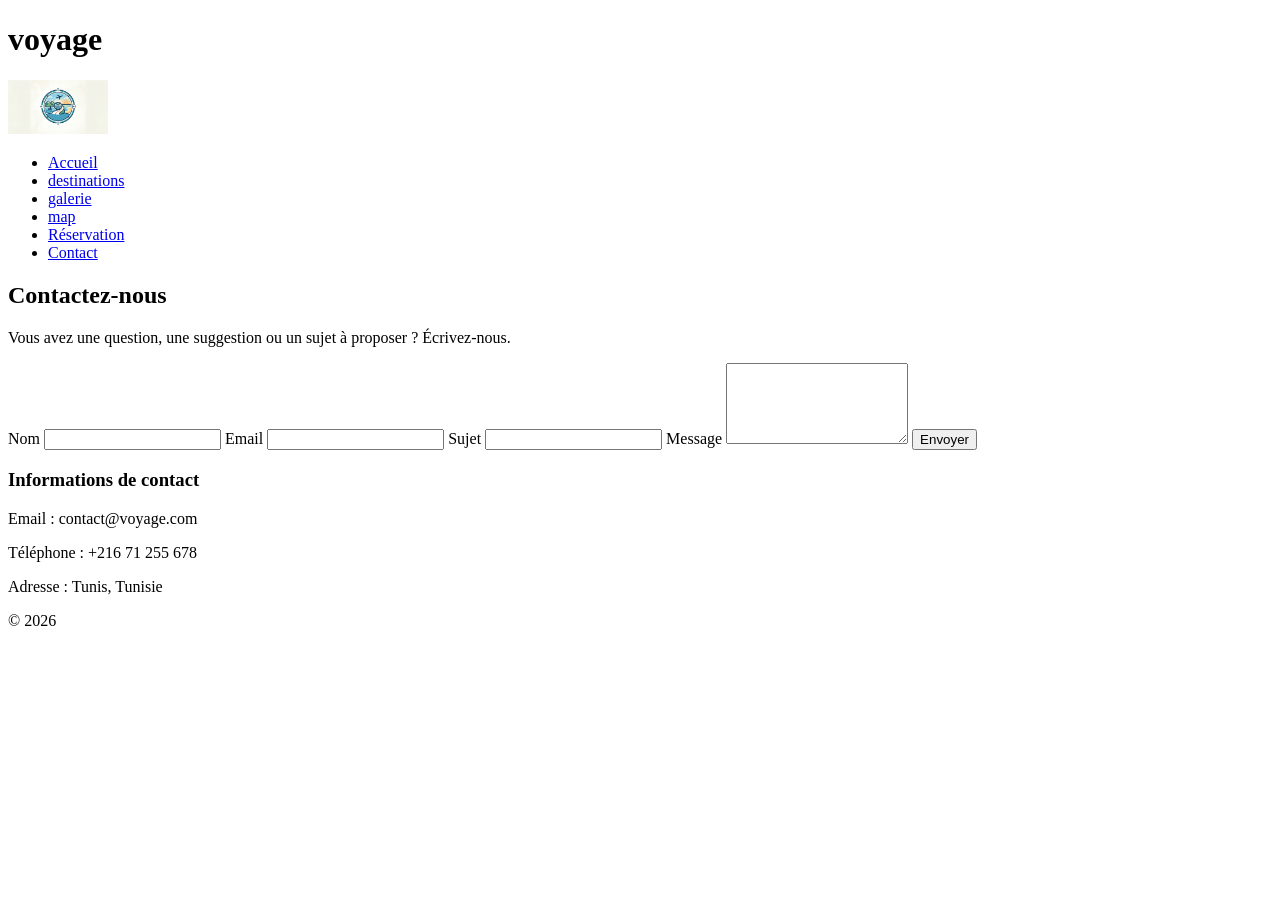
<file: html/contact.html>
<!DOCTYPE html>
<html lang="en">
<head>
    <meta charset="UTF-8">
    <meta name="viewport" content="width=device-width, initial-scale=1.0">
    <title>destination</title>
</head>
<body>
    <header id="top">
      <div class="container">
        <div class="brand">
          <h1>voyage</h1>
          
        </div>
       <nav>
        <img src="/logo.png" alt="" width="100">

            <ul>
            
        
           <li> <a href="./index.html">Accueil</a> </li>
           <li> <a href="./destination.html">destinations</a> </li>
             <li><a href="./galerie.html">galerie</a> </li>
            
           <li> <a href="./map.html">map</a> </li>
            
            <li><a href="./reservation.html">Réservation</a> </li>
             <li><a href="./contact.html">Contact</a> </li>
            
            </ul>
        </nav>
      </div>
        </div>
  </header>
      <main>
      <div class="container">
        <section class="contact-card">
          <h2>Contactez-nous</h2>
          <p>
            Vous avez une question, une suggestion ou un sujet à proposer ?
            Écrivez-nous.
          </p>

          <form>
            <label for="name">Nom</label>
            <input type="text" id="name" name="name" />

            <label for="email">Email</label>
            <input type="email" id="email" name="email" />

            <label for="subject">Sujet</label>
            <input type="text" id="subject" name="subject" />

            <label for="message">Message</label>
            <textarea id="message" name="message" rows="5"></textarea>

            <button type="submit">Envoyer</button>
          </form>

          <h3>Informations de contact</h3>
          <p>Email : contact@voyage.com</p>
          <p>Téléphone : +216 71 255 678</p>
          <p>Adresse : Tunis, Tunisie</p>
        </section>
      </div>
    </main>
    <footer>
        <span> © 2026 </span>

    </footer>
    
</body>
</html>
</file>
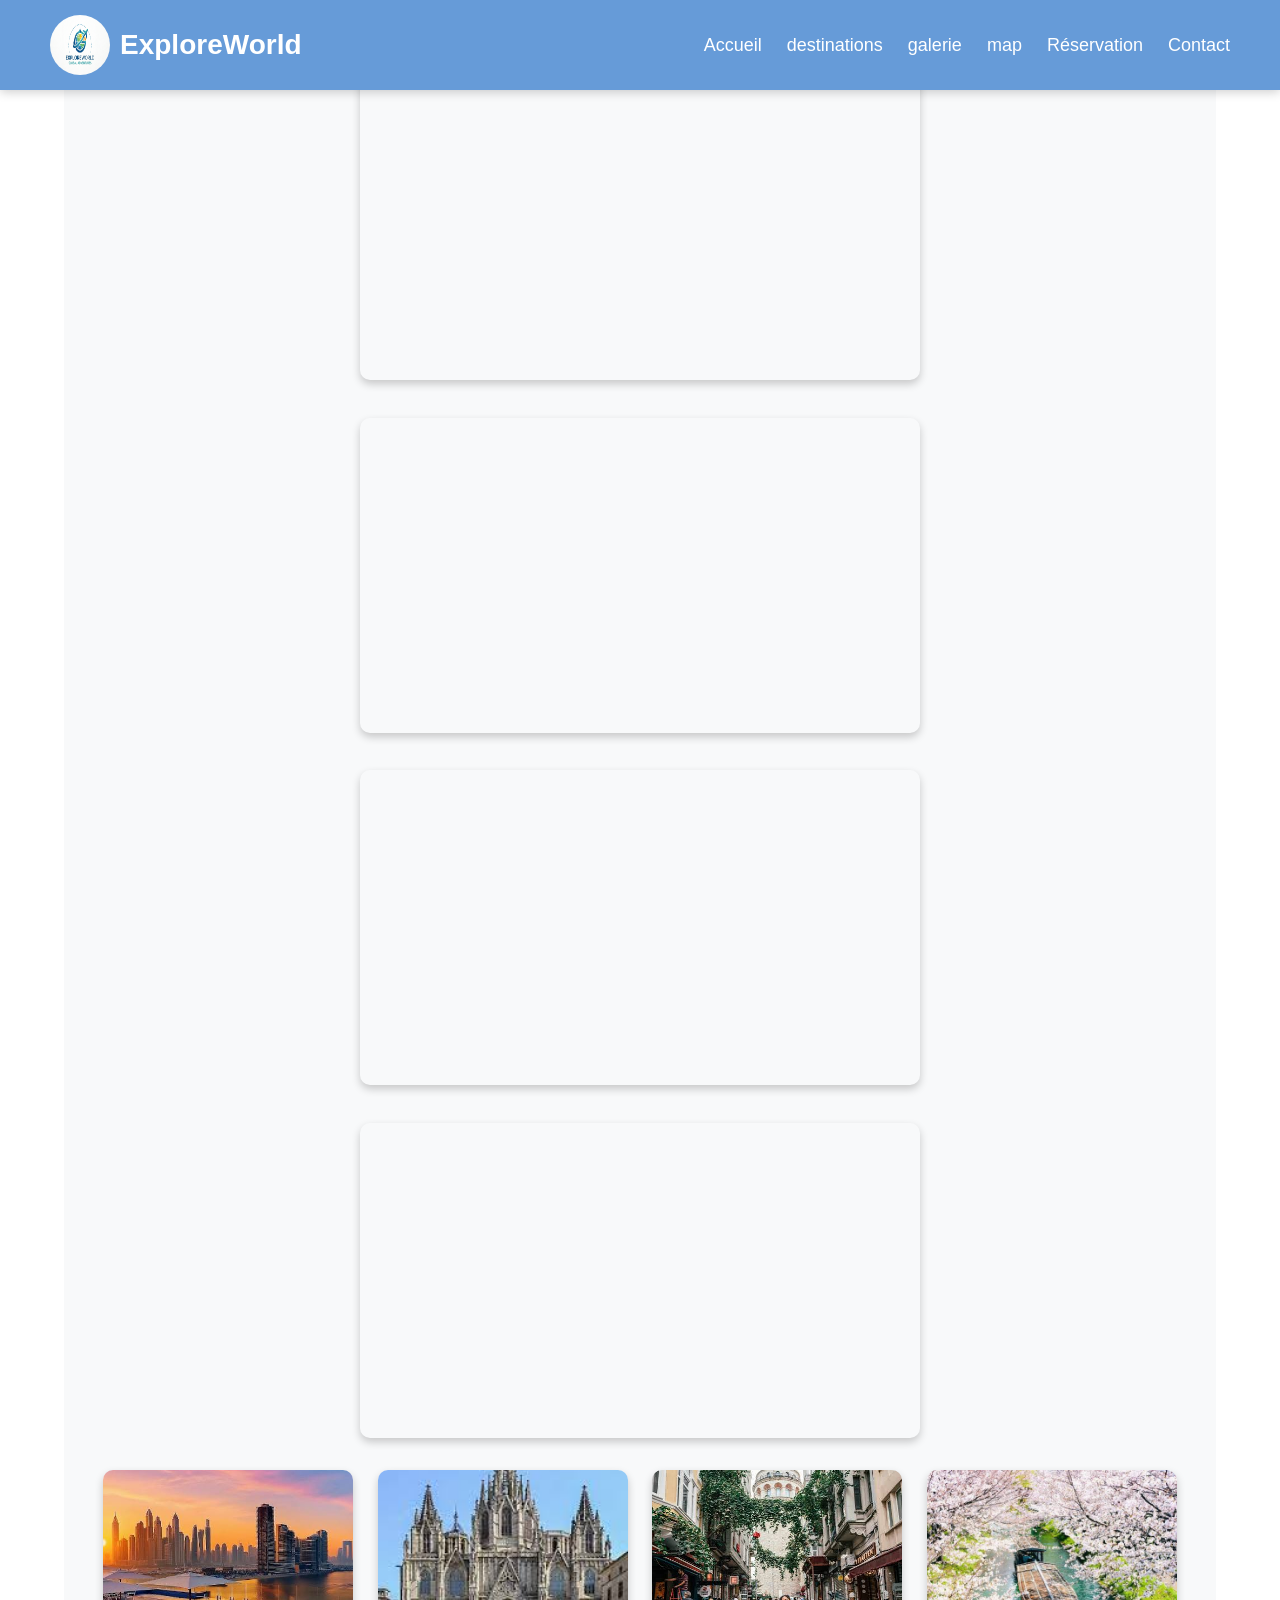
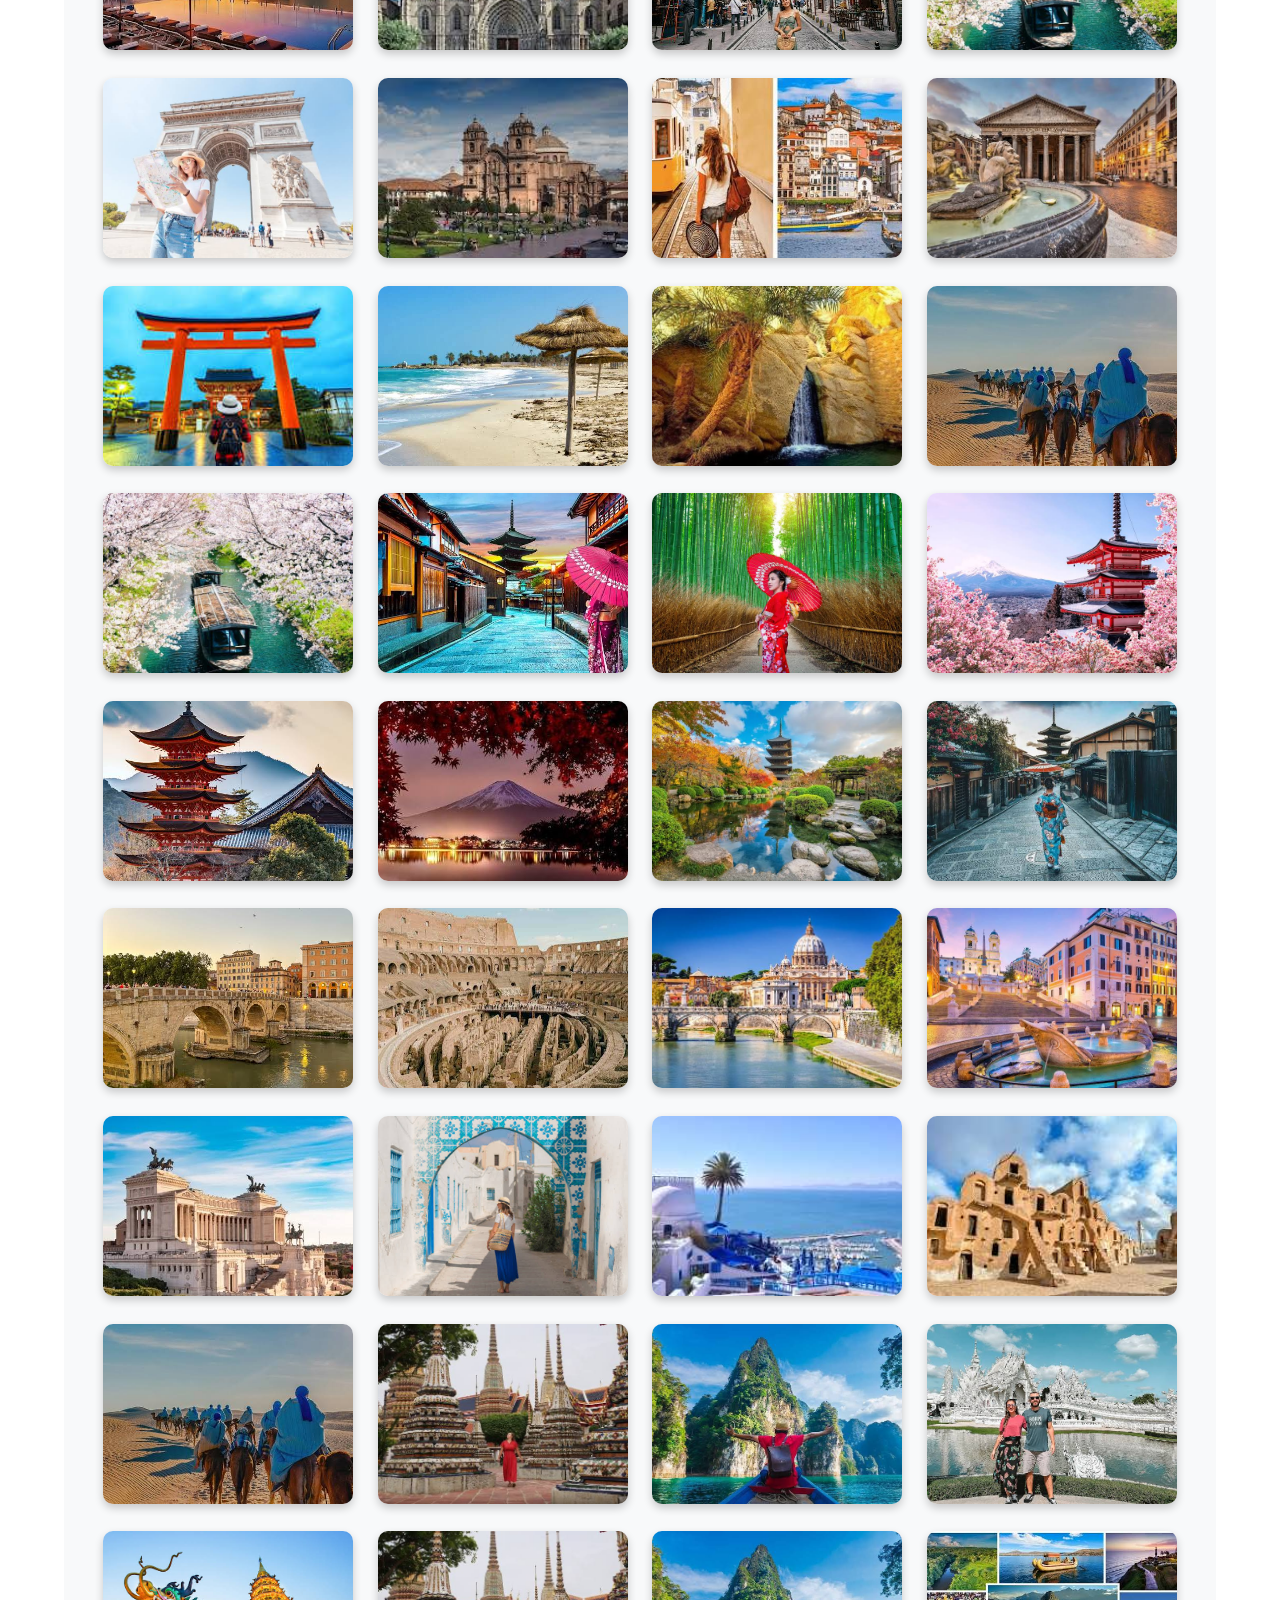
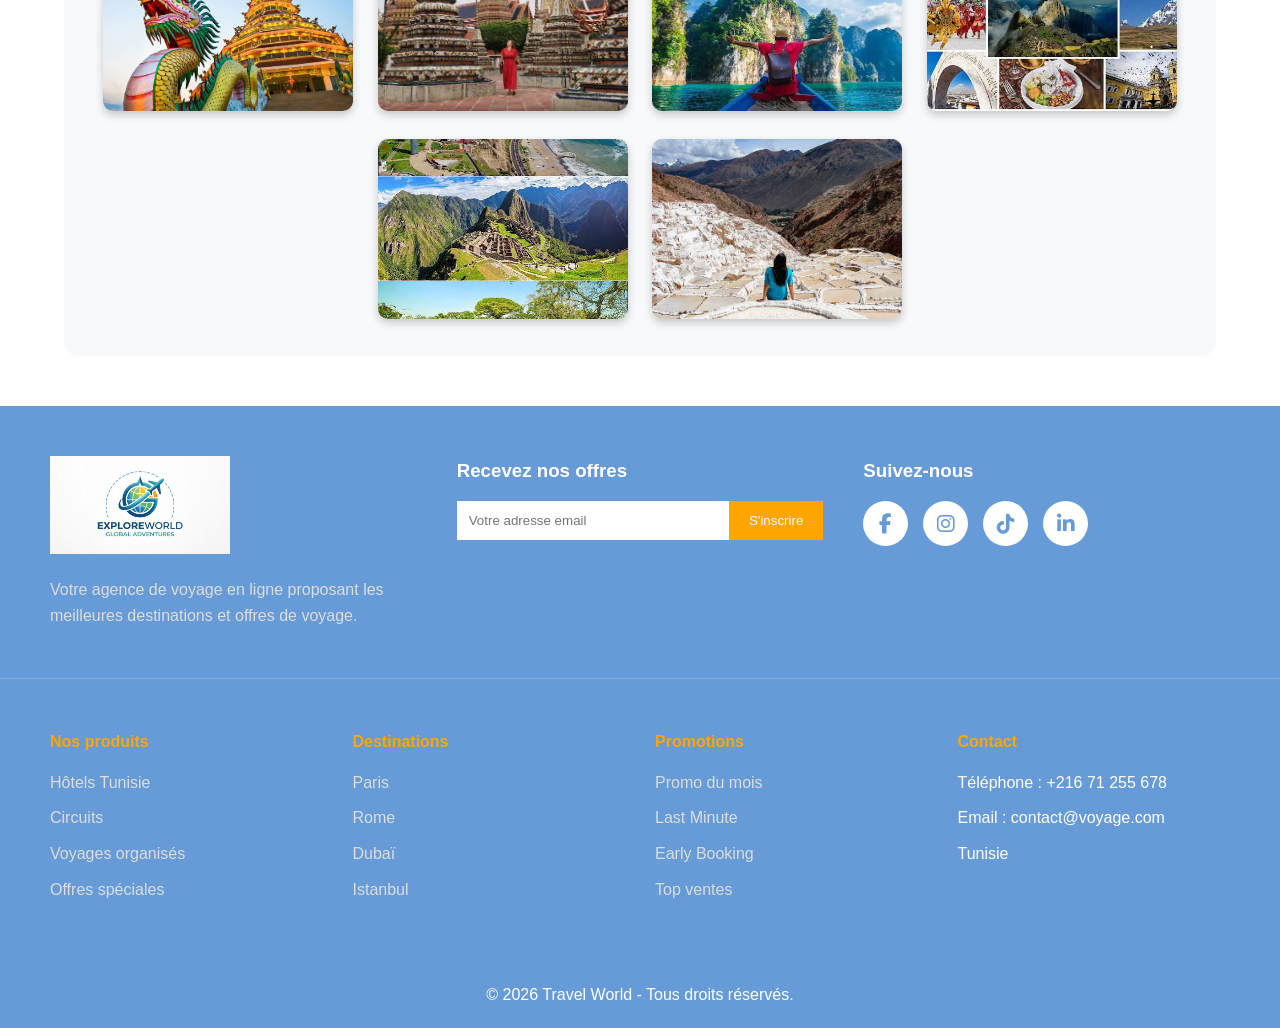
<file: html/galerie.html>
<!DOCTYPE html>
<html lang="en">
<head>
    <meta charset="UTF-8">
    <meta name="viewport" content="width=device-width, initial-scale=1.0">
    <title>destination</title>
    <link rel="stylesheet" href="/css/style.css">
    <link rel="stylesheet" href="/css/galerie.css">
</head>
<body>
    <header id="top">
     
        <div class="brand">
          
           <img src="/galerie index/Gemini_Generated_Image_dwejr8dwejr8dwej.png" alt="" width="100">
           <h1>ExploreWorld</h1>
        </div>
       <nav>

            <ul>
            
        
           <li> <a href="/index.html">Accueil</a> </li>
           <li> <a href="/html/destination.html">destinations</a> </li>
             <li><a href="/html/galerie.html">galerie</a> </li>
            
           <li> <a href="/html/map.html">map</a> </li>
            
            <li><a href="/html/reservation.html">Réservation</a> </li>
             <li><a href="/html/contact.html">Contact</a> </li>
            
            </ul>
        </nav>
      </div>
      
  </header>
  <main>
    <section class="video">
        <iframe width="560" height="315" src="https://www.youtube.com/embed/S0Q7qrja0Yk?si=aAp37hOuOF4hiBvK" title="YouTube video player" frameborder="0" allow="accelerometer; autoplay; clipboard-write; encrypted-media; gyroscope; picture-in-picture; web-share" referrerpolicy="strict-origin-when-cross-origin" allowfullscreen></iframe>
        <br>
        <iframe width="560" height="315" src="https://www.youtube.com/embed/QF3F-Tuh3Q0?si=nT69KimuMxZfyWgF" title="YouTube video player" frameborder="0" allow="accelerometer; autoplay; clipboard-write; encrypted-media; gyroscope; picture-in-picture; web-share" referrerpolicy="strict-origin-when-cross-origin" allowfullscreen></iframe>
        <br>
        <iframe width="560" height="315" src="https://www.youtube.com/embed/BXi8Kx9Ooh8?si=4xoVpylpueBFf81Z" title="YouTube video player" frameborder="0" allow="accelerometer; autoplay; clipboard-write; encrypted-media; gyroscope; picture-in-picture; web-share" referrerpolicy="strict-origin-when-cross-origin" allowfullscreen></iframe>
        <br>
        <iframe width="560" height="315" src="https://www.youtube.com/embed/suLLX56aiN0?si=atLBxLsY6dvuc5Z_" title="YouTube video player" frameborder="0" allow="accelerometer; autoplay; clipboard-write; encrypted-media; gyroscope; picture-in-picture; web-share" referrerpolicy="strict-origin-when-cross-origin" allowfullscreen></iframe>
        <br>
        <img src="/galeries/dubai3.jpg" alt="">
        <img src="/galeries/espagne1.jpg" alt="">
        <img src="/galeries/istanboul5.jpg" alt="">
        <img src="/galeries/japon3.jpg" alt="">
        <img src="/galeries/paris3.jpg" alt="">
        <img src="/galeries//preu1.jpg" alt="">
        <img src="/galeries/portugal2.jpg" alt="">
        <img src="/galeries/rome6.jpg" alt="">
        <img src="/galeries/tokyo1.jpg" alt="">
        <img src="/galeries/tunisie3.jpg" alt="">
        <img src="/galeries/tunisie4.jpg" alt="">
        <img src="/galeries/tunis6.jpg" alt="">
        <img src="/galeries/japon3.jpg" alt="" width="200px">
        <img src="/galeries/japon4.jpg" alt="" width="200px">
        <img src="/galeries/japon5.jpg" alt="" width="200PX">
        <img src="/galeries/japon2.jpg" alt="" width="200px">
        <img src="/galeries/japon1.2.jpg" alt="" width="150px">
        <img src="/galeries/japon1.3.jpg" alt="" width="150px">
        <img src="/galeries/japon1.4.jpg" alt="" width="200px">
        <img src="/galeries/japon1.1.jpg" alt="" width="200px">
        <img src="/galeries/rome7.jpg" alt="" width="150px">
        <img src="/galeries/rome1.1.jpg" alt="" width="150px">
        <img src="/galeries/rome1.2.jpg" alt="" width="200px">
        <img src="/galeries/rome1.3.jpg" alt="" width="200px">
        <img src="/galeries/rome1.4.jpg" alt="" width="150px">
        <img src="/galeries/tunis3.jpg" alt="" width="200px">
        <img src="/galeries/tunis4.jpg" alt="" width="300px">
        <img src="/galeries/tunis5.jpg" alt="" width="200px">
        <img src="/galeries/tunis6.jpg" alt="" width="200px">
        <img src="/galeries/bangkok3.jpg" alt="" width="220px">
        <img src="/galeries/tailande2.jpg" alt="" width="250px">
        <img src="/galeries/tai1.1.jpg" alt="" width="200px">
        <img src="/galeries/tai1.2.jpg" alt="" width="200px">
        <img src="/galeries/bangkok3.jpg" alt="" width="220px">
        <img src="/galeries/tailande2.jpg" alt="" width="250px">
 
        <img src="/galeries/peru1.2.jpg" alt="" width="200px">
        <img src="/galeries/peru1.3.jpg" alt="" width="150px">
        <img src="/galeries/peru7.jpg" alt="" width="150px">

    </section>
  </main>
 
   <footer>
    <div class="footer-top">

        <div class="footer-logo">
            <img src="/galerie index/Gemini_Generated_Image_dwejr8dwejr8dwej.png" alt="Logo">
            <p>
                Votre agence de voyage en ligne proposant les meilleures
                destinations et offres de voyage.
            </p>
        </div>

        <div class="newsletter">
            <h3>Recevez nos offres</h3>
            <form>
                <input type="email" placeholder="Votre adresse email">
                <button type="submit">S'inscrire</button>
            </form>
        </div>

        <div class="social">
            <h3>Suivez-nous</h3>
            <div class="social-icons">
                <a href="#"><i class="fab fa-facebook-f"></i></a>
                <link rel="stylesheet"
href="https://cdnjs.cloudflare.com/ajax/libs/font-awesome/6.5.1/css/all.min.css">
                <a href="#"><i class="fab fa-instagram"></i></a>
                <a href="#"><i class="fab fa-tiktok"></i></a>
                <a href="#"><i class="fab fa-linkedin-in"></i></a>
            </div>
        </div>

    </div>

    <div class="footer-links">

        <div>
            <h4>Nos produits</h4>
            <ul>
                <li><a href="#">Hôtels Tunisie</a></li>
                <li><a href="#">Circuits</a></li>
                <li><a href="#">Voyages organisés</a></li>
                <li><a href="#">Offres spéciales</a></li>
            </ul>
        </div>

        <div>
            <h4>Destinations</h4>
            <ul>
                <li><a href="#">Paris</a></li>
                <li><a href="#">Rome</a></li>
                <li><a href="#">Dubaï</a></li>
                <li><a href="#">Istanbul</a></li>
            </ul>
        </div>

        <div>
            <h4>Promotions</h4>
            <ul>
                <li><a href="#">Promo du mois</a></li>
                <li><a href="#">Last Minute</a></li>
                <li><a href="#">Early Booking</a></li>
                <li><a href="#">Top ventes</a></li>
            </ul>
        </div>

        <div>
            <h4>Contact</h4>
            <ul>
                <li>Téléphone : +216 71 255 678</li>
                <li>Email : contact@voyage.com</li>
                <li>Tunisie</li>
            </ul>
        </div>

    </div>

    <div class="footer-bottom">
        <p>&copy; 2026 Travel World - Tous droits réservés.</p>
    </div>
</footer>
</body>
</html>
</file>
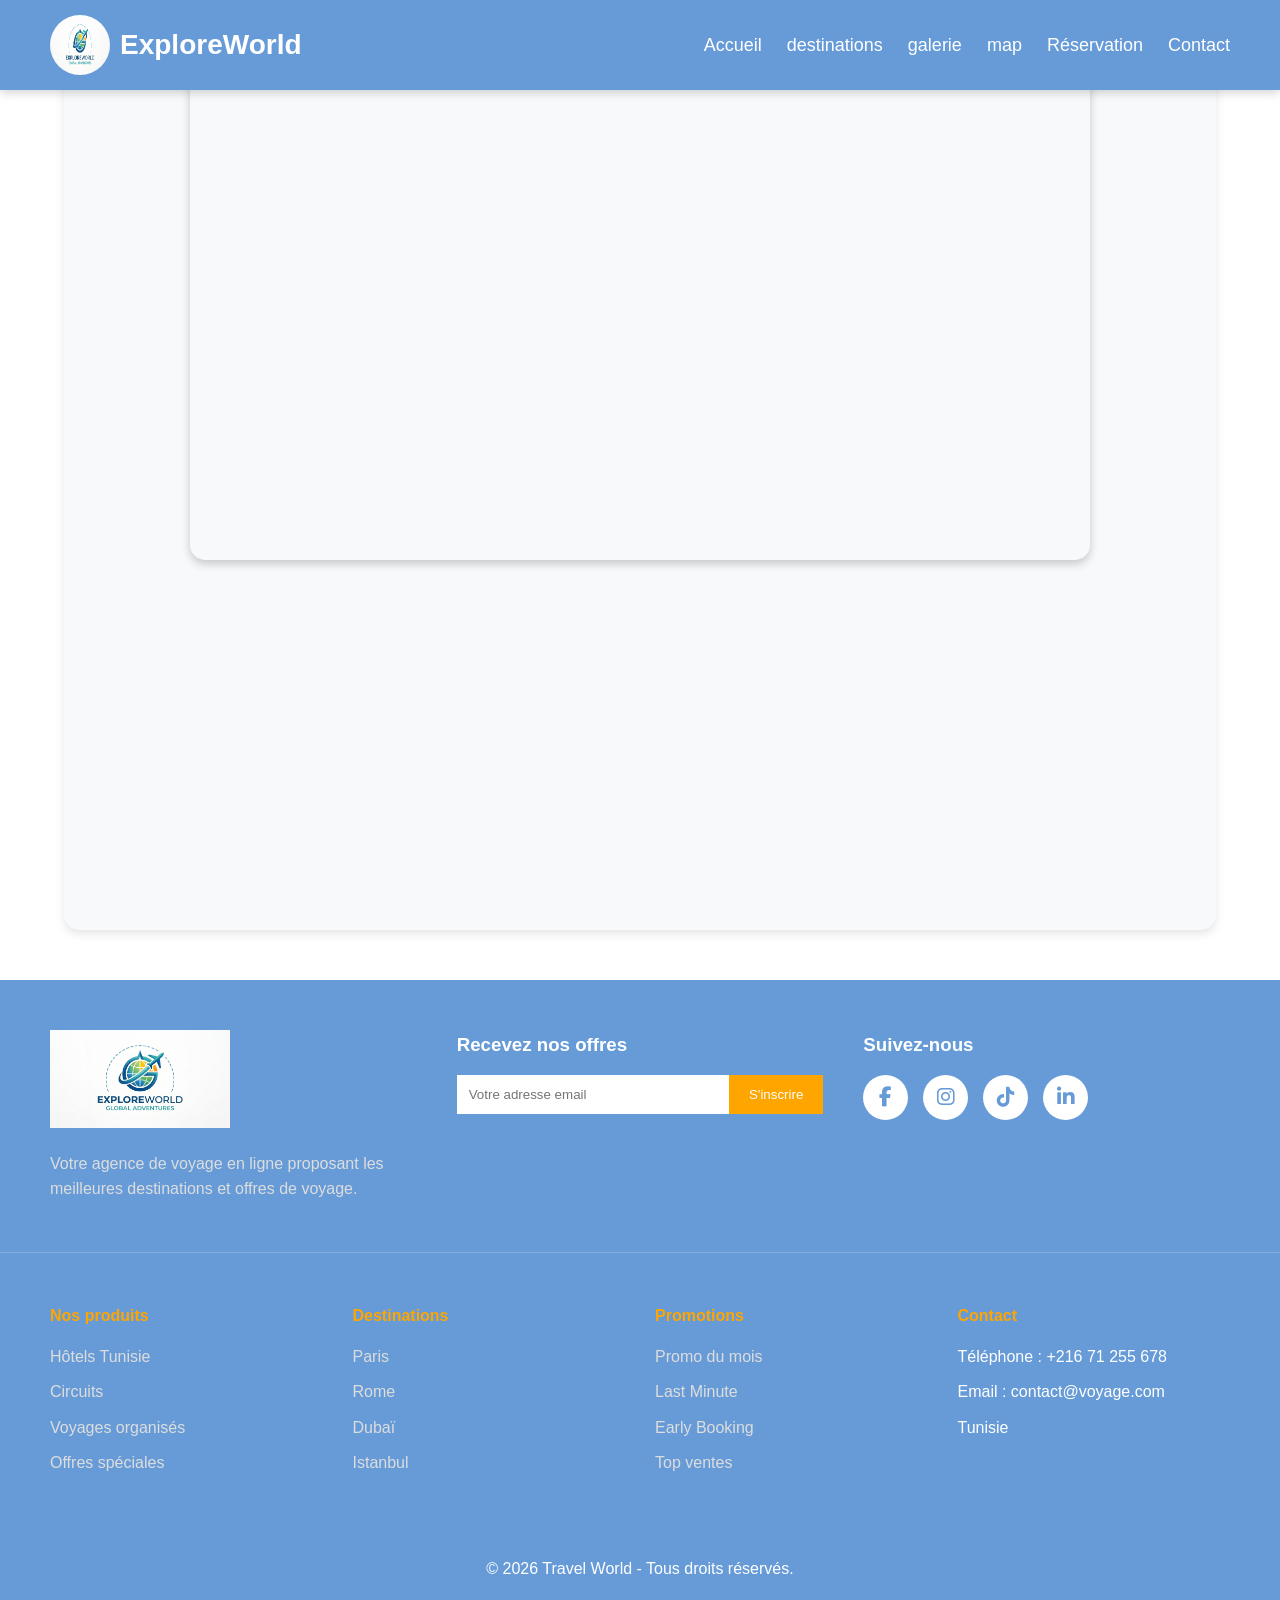
<file: html/map.html>
<!DOCTYPE html>
<html lang="en">
<head>
    <meta charset="UTF-8">
    <meta name="viewport" content="width=device-width, initial-scale=1.0">
    <title>destination</title>
    <link rel="stylesheet" href="/css/style.css">
    <link rel="stylesheet" href="/css/map.css">
</head>
<body>
     <header id="top">
     
        <div class="brand">
          
           <img src="/galerie index/Gemini_Generated_Image_dwejr8dwejr8dwej.png" alt="" width="100">
           <h1>ExploreWorld</h1>
        </div>
       <nav>

            <ul>
            
        
           <li> <a href="/index.html">Accueil</a> </li>
           <li> <a href="/html/destination.html">destinations</a> </li>
             <li><a href="/html/galerie.html">galerie</a> </li>
            
           <li> <a href="/html/map.html">map</a> </li>
            
            <li><a href="/html/reservation.html">Réservation</a> </li>
             <li><a href="/html/contact.html">Contact</a> </li>
            
            </ul>
        </nav>
      </div>
      
  </header>
  <main>
    <section class="map"> 
        <iframe
    src="https://www.google.com/maps/embed?pb=..."
    width="600"
    height="450"
    style="border:0;"
    allowfullscreen=""
    loading="lazy">
</iframe>
    </section>
  </main>
 
  <footer>
    <div class="footer-top">

        <div class="footer-logo">
            <img src="/galerie index/Gemini_Generated_Image_dwejr8dwejr8dwej.png" alt="Logo">
            <p>
                Votre agence de voyage en ligne proposant les meilleures
                destinations et offres de voyage.
            </p>
        </div>

        <div class="newsletter">
            <h3>Recevez nos offres</h3>
            <form>
                <input type="email" placeholder="Votre adresse email">
                <button type="submit">S'inscrire</button>
            </form>
        </div>

        <div class="social">
            <h3>Suivez-nous</h3>
            <div class="social-icons">
                <a href="#"><i class="fab fa-facebook-f"></i></a>
                <link rel="stylesheet"
href="https://cdnjs.cloudflare.com/ajax/libs/font-awesome/6.5.1/css/all.min.css">
                <a href="#"><i class="fab fa-instagram"></i></a>
                <a href="#"><i class="fab fa-tiktok"></i></a>
                <a href="#"><i class="fab fa-linkedin-in"></i></a>
            </div>
        </div>

    </div>

    <div class="footer-links">

        <div>
            <h4>Nos produits</h4>
            <ul>
                <li><a href="#">Hôtels Tunisie</a></li>
                <li><a href="#">Circuits</a></li>
                <li><a href="#">Voyages organisés</a></li>
                <li><a href="#">Offres spéciales</a></li>
            </ul>
        </div>

        <div>
            <h4>Destinations</h4>
            <ul>
                <li><a href="#">Paris</a></li>
                <li><a href="#">Rome</a></li>
                <li><a href="#">Dubaï</a></li>
                <li><a href="#">Istanbul</a></li>
            </ul>
        </div>

        <div>
            <h4>Promotions</h4>
            <ul>
                <li><a href="#">Promo du mois</a></li>
                <li><a href="#">Last Minute</a></li>
                <li><a href="#">Early Booking</a></li>
                <li><a href="#">Top ventes</a></li>
            </ul>
        </div>

        <div>
            <h4>Contact</h4>
            <ul>
                <li>Téléphone : +216 71 255 678</li>
                <li>Email : contact@voyage.com</li>
                <li>Tunisie</li>
            </ul>
        </div>

    </div>

    <div class="footer-bottom">
        <p>&copy; 2026 Travel World - Tous droits réservés.</p>
    </div>
</footer>
</body>
</html>
</file>
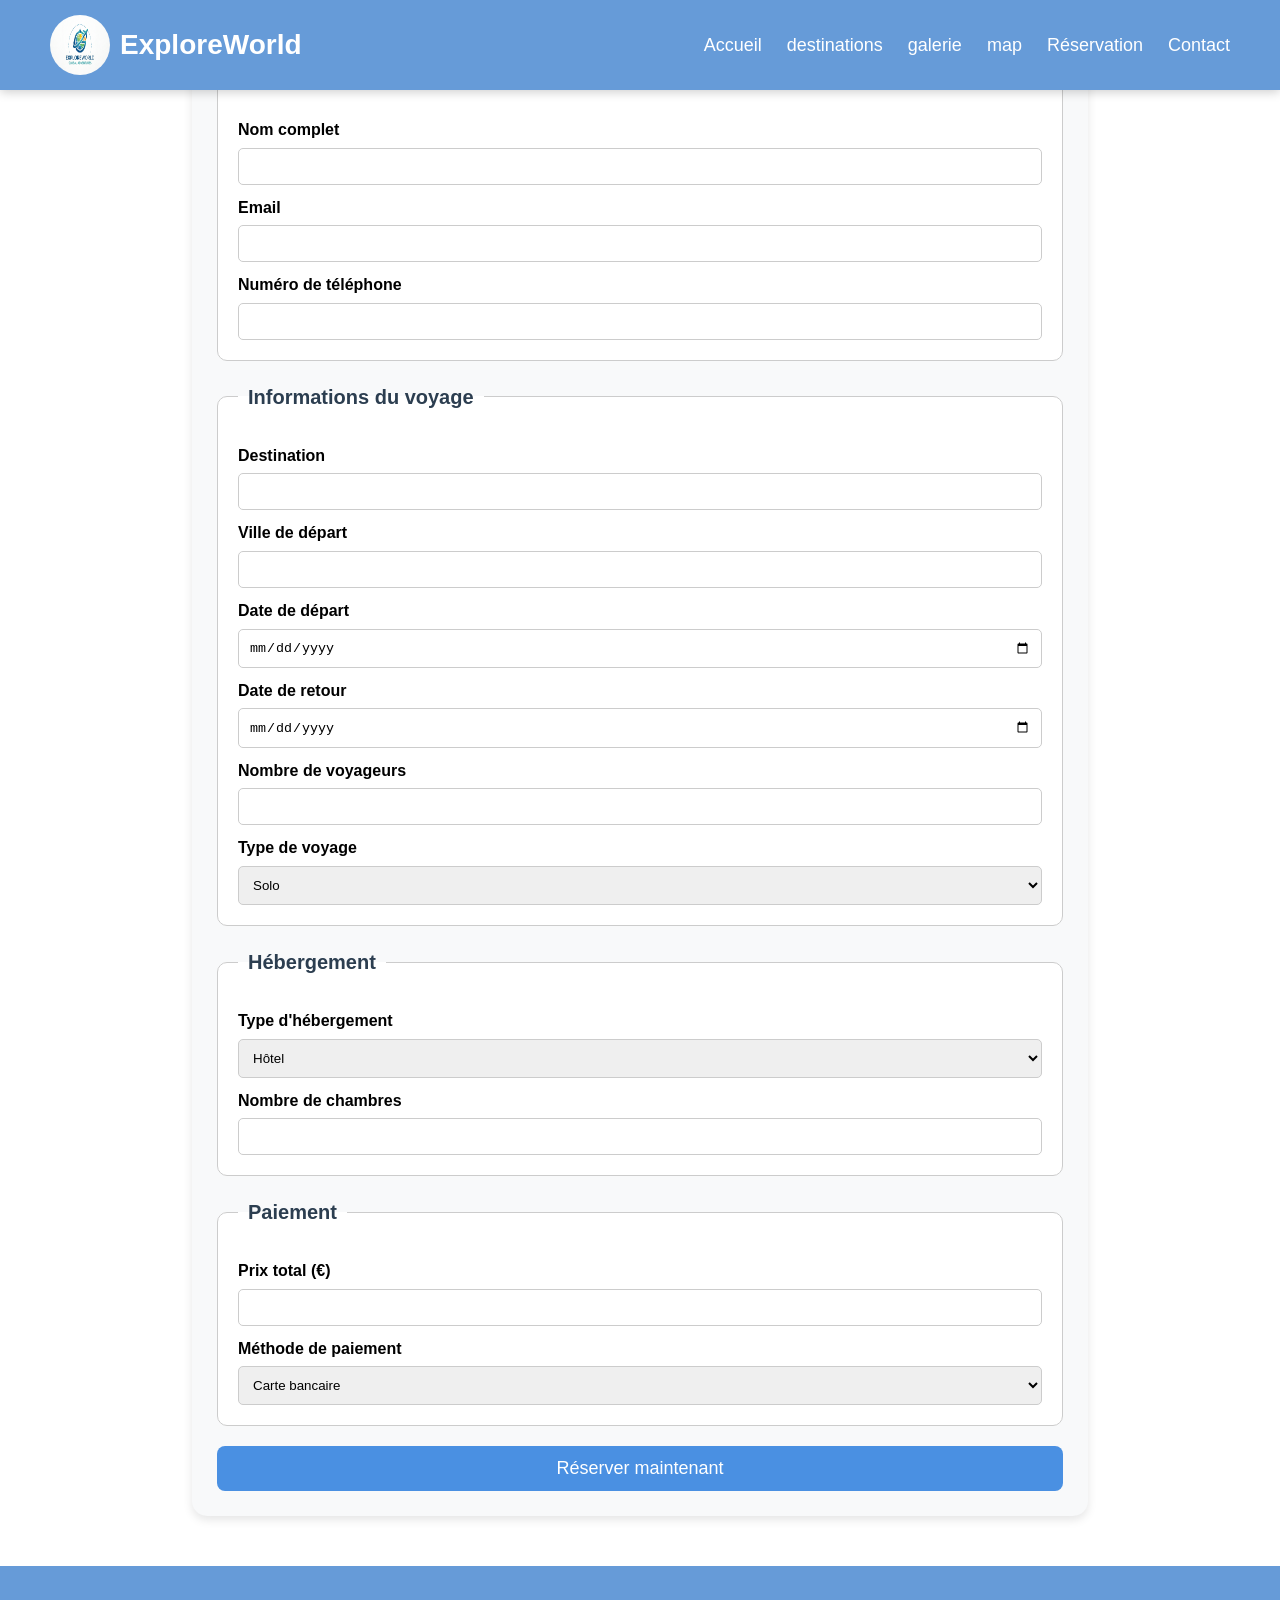
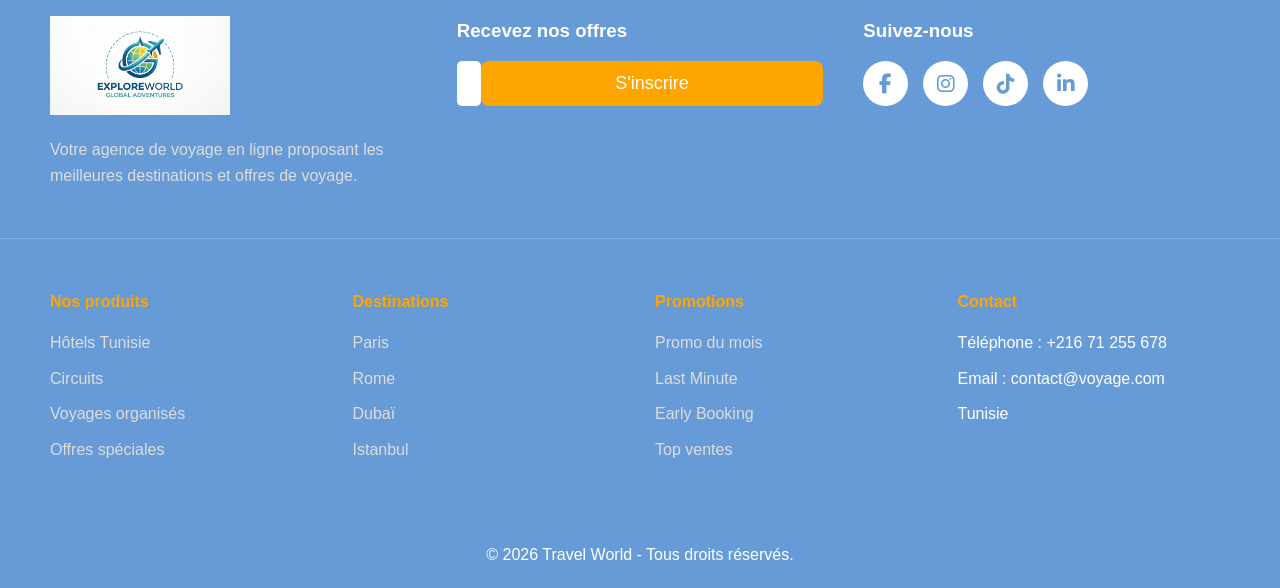
<file: html/reservation.html>
<!DOCTYPE html>
<html lang="en">
<head>
    <meta charset="UTF-8">
    <meta name="viewport" content="width=device-width, initial-scale=1.0">
    <title>destination</title>
    <link rel="stylesheet" href="/css/style.css">
    <link rel="stylesheet" href="/css/reservation.css">
</head>
<body>
    <header id="top">
     
        <div class="brand">
          
           <img src="/galerie index/Gemini_Generated_Image_dwejr8dwejr8dwej.png" alt="" width="100">
           <h1>ExploreWorld</h1>
        </div>
       <nav>

            <ul>
            
        
           <li> <a href="/index.html">Accueil</a> </li>
           <li> <a href="/html/destination.html">destinations</a> </li>
             <li><a href="/html/galerie.html">galerie</a> </li>
            
           <li> <a href="/html/map.html">map</a> </li>
            
            <li><a href="/html/reservation.html">Réservation</a> </li>
             <li><a href="/html/contact.html">Contact</a> </li>
            
            </ul>
        </nav>
      </div>
      
  </header>
  <main>
    <form action="#" method="post">

    <!-- Informations personnelles -->
    <fieldset>
        <legend>Informations personnelles</legend>

        <label for="fullname">Nom complet</label>
        <input type="text" id="fullname" name="fullname" required>

        <label for="email">Email</label>
        <input type="email" id="email" name="email" required>

        <label for="phone">Numéro de téléphone</label>
        <input type="tel" id="phone" name="phone" required>
    </fieldset>

    <!-- Informations du voyage -->
    <fieldset>
        <legend>Informations du voyage</legend>

        <label for="destination">Destination</label>
        <input type="text" id="destination" name="destination" required>

        <label for="departure-city">Ville de départ</label>
        <input type="text" id="departure-city" name="departure_city" required>

        <label for="departure-date">Date de départ</label>
        <input type="date" id="departure-date" name="departure_date" required>

        <label for="return-date">Date de retour</label>
        <input type="date" id="return-date" name="return_date" required>

        <label for="travelers">Nombre de voyageurs</label>
        <input type="number" id="travelers" name="travelers" min="1" required>

        <label for="trip-type">Type de voyage</label>
        <select id="trip-type" name="trip_type">
            <option value="solo">Solo</option>
            <option value="couple">Couple</option>
            <option value="family">Famille</option>
            <option value="group">Groupe</option>
        </select>
    </fieldset>

    <!-- Hébergement -->
    <fieldset>
        <legend>Hébergement</legend>

        <label for="accommodation">Type d'hébergement</label>
        <select id="accommodation" name="accommodation">
            <option value="hotel">Hôtel</option>
            <option value="apartment">Appartement</option>
            <option value="hostel">Auberge</option>
            <option value="villa">Villa</option>
        </select>

        <label for="rooms">Nombre de chambres</label>
        <input type="number" id="rooms" name="rooms" min="1">
    </fieldset>

    <!-- Paiement -->
    <fieldset>
        <legend>Paiement</legend>

        <label for="total-price">Prix total (€)</label>
        <input type="number" id="total-price" name="total_price" min="0" step="0.01">

        <label for="payment-method">Méthode de paiement</label>
        <select id="payment-method" name="payment_method">
            <option value="card">Carte bancaire</option>
            <option value="paypal">PayPal</option>
            <option value="bank-transfer">Virement bancaire</option>
        </select>
    </fieldset>

    <button type="submit">Réserver maintenant</button>

</form>
  </main>
    
</body>

    <footer>
    <div class="footer-top">

        <div class="footer-logo">
            <img src="/galerie index/Gemini_Generated_Image_dwejr8dwejr8dwej.png" alt="Logo">
            <p>
                Votre agence de voyage en ligne proposant les meilleures
                destinations et offres de voyage.
            </p>
        </div>

        <div class="newsletter">
            <h3>Recevez nos offres</h3>
            <form>
                <input type="email" placeholder="Votre adresse email">
                <button type="submit">S'inscrire</button>
            </form>
        </div>

        <div class="social">
            <h3>Suivez-nous</h3>
            <div class="social-icons">
                <a href="#"><i class="fab fa-facebook-f"></i></a>
                <link rel="stylesheet"
href="https://cdnjs.cloudflare.com/ajax/libs/font-awesome/6.5.1/css/all.min.css">
                <a href="#"><i class="fab fa-instagram"></i></a>
                <a href="#"><i class="fab fa-tiktok"></i></a>
                <a href="#"><i class="fab fa-linkedin-in"></i></a>
            </div>
        </div>

    </div>

    <div class="footer-links">

        <div>
            <h4>Nos produits</h4>
            <ul>
                <li><a href="#">Hôtels Tunisie</a></li>
                <li><a href="#">Circuits</a></li>
                <li><a href="#">Voyages organisés</a></li>
                <li><a href="#">Offres spéciales</a></li>
            </ul>
        </div>

        <div>
            <h4>Destinations</h4>
            <ul>
                <li><a href="#">Paris</a></li>
                <li><a href="#">Rome</a></li>
                <li><a href="#">Dubaï</a></li>
                <li><a href="#">Istanbul</a></li>
            </ul>
        </div>

        <div>
            <h4>Promotions</h4>
            <ul>
                <li><a href="#">Promo du mois</a></li>
                <li><a href="#">Last Minute</a></li>
                <li><a href="#">Early Booking</a></li>
                <li><a href="#">Top ventes</a></li>
            </ul>
        </div>

        <div>
            <h4>Contact</h4>
            <ul>
                <li>Téléphone : +216 71 255 678</li>
                <li>Email : contact@voyage.com</li>
                <li>Tunisie</li>
            </ul>
        </div>

    </div>

    <div class="footer-bottom">
        <p>&copy; 2026 Travel World - Tous droits réservés.</p>
    </div>
</footer>
</html>
</file>
<file: css/style.css>
*{
    margin: 0;
    padding: 0;
    box-sizing: border-box;
}

body{
    font-family: Arial, sans-serif;
    line-height: 1.6;
}


header{
    background: rgb(102, 155, 216);
    color: white;
    display: flex;
    justify-content: space-between;
    align-items: center;
    padding: 15px 50px;

    position: fixed;
    top: 0;
    left: 0;
    width: 100%;
    z-index: 1000;

    box-shadow: 0 2px 10px rgba(0,0,0,0.2);
}

header .brand{
    display: flex;
    align-items: center;
    gap: 10px;
}

header .brand img{
    width: 60px;
    height: 60px;
    border-radius: 50%;
}

header .brand h1{
    font-size: 28px;
}

header ul{
    display: flex;
    list-style: none;
    gap: 25px;
}

header ul li a{
    text-decoration: none;
    color: white;
    font-size: 18px;
    transition: 0.3s;
}

header ul li a:hover{
    color: orange;
}


main{
    min-height: 100vh;
    padding: 120px 30px 30px;
}



footer{
    background :rgb(102, 155, 216);
    color: white;
    margin-top: 50px;
}

.footer-top{
    display: flex;
    justify-content: space-between;
    flex-wrap: wrap;
    gap: 40px;
    padding: 50px;
    border-bottom: 1px solid rgba(255,255,255,0.2);
}

.footer-logo{
    flex: 1;
    min-width: 250px;
}

.footer-logo img{
    width: 180px;
    margin-bottom: 15px;
}

.footer-logo p{
    color: #ddd;
}

.newsletter{
    flex: 1;
    min-width: 250px;
}

.newsletter h3{
    margin-bottom: 15px;
}

.newsletter form{
    display: flex;
}

.newsletter input{
    flex: 1;
    padding: 12px;
    border: none;
    outline: none;
}

.newsletter button{
    padding: 12px 20px;
    background: orange;
    color: white;
    border: none;
    cursor: pointer;
}

.newsletter button:hover{
    background: darkorange;
}

.social{
    flex: 1;
    min-width: 250px;
}

.social h3{
    margin-bottom: 15px;
}

.social-icons{
    display: flex;
    gap: 15px;
}

.social-icons a{
    width: 45px;
    height: 45px;
    background: white;
    color: rgb(102, 155, 216);
    border-radius: 50%;
    display: flex;
    justify-content: center;
    align-items: center;
    text-decoration: none;
    font-size: 20px;
    transition: 0.3s;
}

.social-icons a:hover{
    transform: translateY(-5px);
}


.footer-links{
    display: grid;
    grid-template-columns: repeat(auto-fit,minmax(220px,1fr));
    gap: 30px;
    padding: 50px;
}

.footer-links h4{
    margin-bottom: 15px;
    color: orange;
}

.footer-links ul{
    list-style: none;
}

.footer-links ul li{
    margin-bottom: 10px;
}

.footer-links ul li a{
    color: #ddd;
    text-decoration: none;
    transition: 0.3s;
}

.footer-links ul li a:hover{
    color: orange;
    padding-left: 5px;
}

.footer-bottom{
    text-align: center;
    padding: 20px;
    background: rgb(102, 155, 216);
}



@media(max-width:768px){

    header{
        flex-direction: column;
        gap: 15px;
        padding: 15px;
    }

    header ul{
        flex-wrap: wrap;
        justify-content: center;
    }

    .footer-top{
        flex-direction: column;
    }

    .newsletter form{
        flex-direction: column;
        gap: 10px;
    }
}
</file>
<file: css/galerie.css>
main{
    width: 90%;
    margin: 30px auto;
    padding: 20px;
    background-color: #f8f9fa;
    border-radius: 15px;
}

.video{
    text-align: center;
}

.video iframe{
    margin: 15px;
    border-radius: 10px;
    box-shadow: 0 4px 8px rgba(0,0,0,0.2);
}

.video img{
    width: 250px;
    height: 180px;
    object-fit: cover;
    margin: 10px;
    border-radius: 10px;
    box-shadow: 0 4px 8px rgba(0,0,0,0.2);
}
</file>
<file: css/map.css>
main{
    width: 90%;
    margin: 30px auto;
    padding: 30px;
    background-color: #f8f9fa;
    border-radius: 15px;
    box-shadow: 0 4px 10px rgba(0,0,0,0.1);
}

.map{
    text-align: center;
}

.map iframe{
    width: 100%;
    max-width: 900px;
    height: 500px;
    border-radius: 15px;
    box-shadow: 0 4px 10px rgba(0,0,0,0.2);
}
</file>
<file: css/reservation.css>
main{
    width: 70%;
    margin: 30px auto;
    padding: 25px;
    background-color: #f8f9fa;
    border-radius: 15px;
    box-shadow: 0 4px 10px rgba(0,0,0,0.1);
}

fieldset{
    border: 1px solid #ccc;
    border-radius: 10px;
    padding: 20px;
    margin-bottom: 20px;
    background-color: white;
}

legend{
    font-size: 20px;
    font-weight: bold;
    color: #2c3e50;
    padding: 0 10px;
}

label{
    display: block;
    margin-top: 10px;
    margin-bottom: 5px;
    font-weight: bold;
}

input,
select{
    width: 100%;
    padding: 10px;
    border: 1px solid #ccc;
    border-radius: 5px;
    box-sizing: border-box;
}

button{
    width: 100%;
    padding: 12px;
    background-color: #4a90e2;
    color: white;
    border: none;
    border-radius: 8px;
    font-size: 18px;
    
}

button:hover{
    background-color: #357abd;
}
</file>
